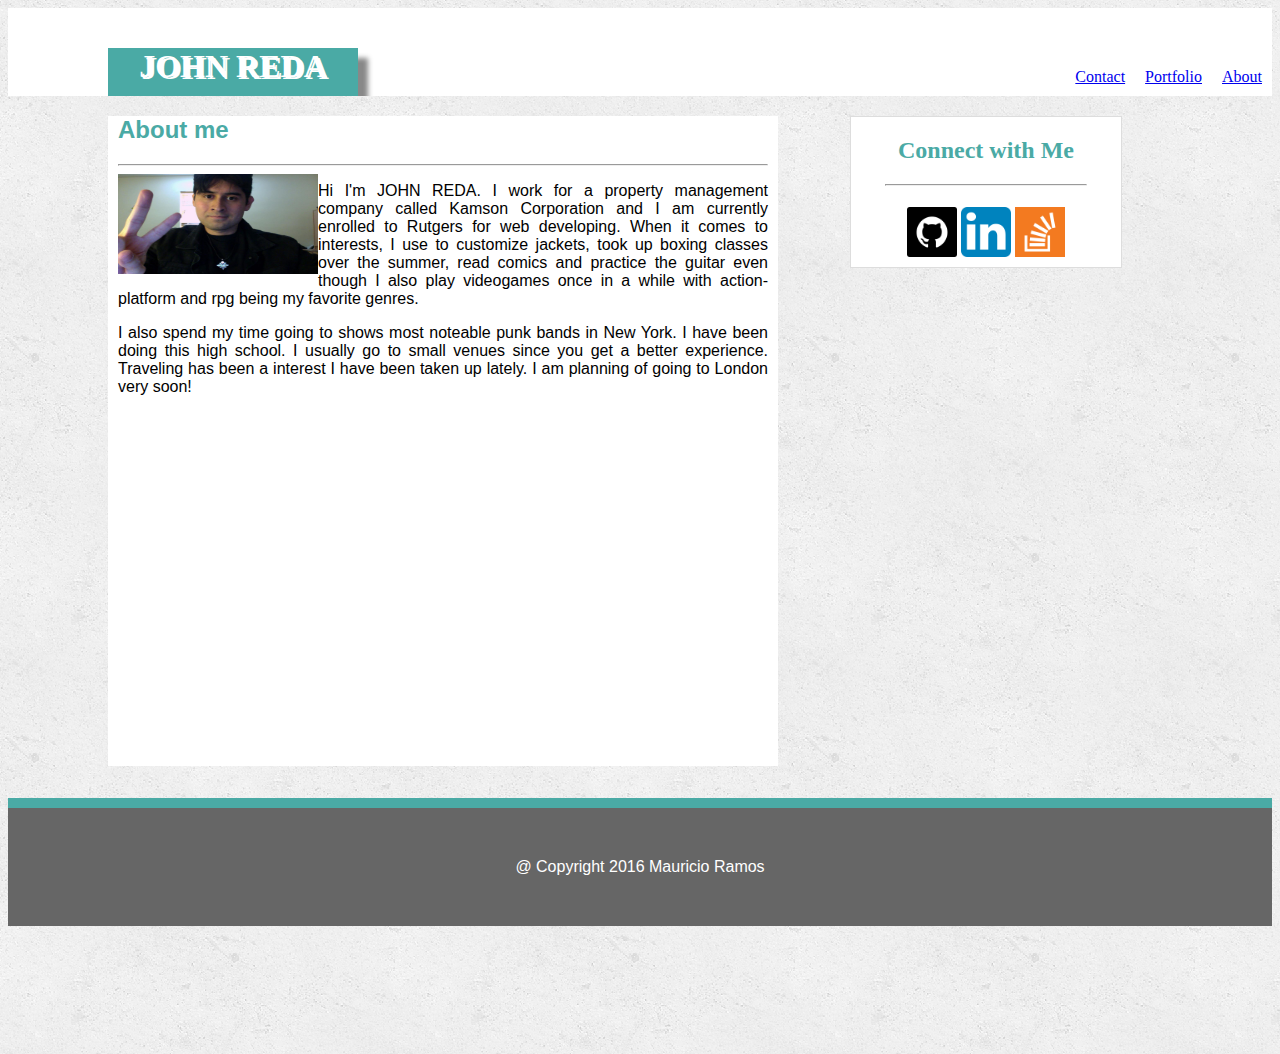
<file: index.html>
<!DOCTYPE HTML>
<html>
<head>
<title>JOHN REDA</title>
<link rel="stylesheet" type="text/css" href="assets/css/css.css"/>
<body>
		<div class = "header">	
<ul>
<h1 class="myname">JOHN REDA</h1>
<li> <a href="index.html"> About</a>  </li> 
<li><a href="portfolio.html">  Portfolio </a> </li>
<li> <a href="contact.html"> Contact </a> </li>
</ul>

</header>

<div class = "container" >
<h2>About me</h2>
<hr class="hr">
<img id="me" src="assets/images/mauricio.jpg">
<p> Hi I'm JOHN REDA. I  work for a property management company called Kamson Corporation and I am currently enrolled to Rutgers for web developing. When it comes to interests, I use to customize jackets, took up boxing classes over the summer, read comics and practice the guitar even though I also play videogames once in a while with action-platform and rpg being my favorite genres. </p>
<p> I also spend my time going to shows most noteable punk bands in New York. I have been doing this high school. I usually go to small venues since you get a better experience. Traveling has been a interest I have been taken up lately. I am planning of going to London very soon! </p>
</div>

<div class="sidebar"> 
<h2>Connect with Me </h2>
<hr class="hr">
<a href="https://github.com/mramos1126"><img class="sidebar-pics" src="assets/images/github.png"></a> 
<a href="https://www.linkedin.com/in/mauricio-ramos-095aab46?trk=hp-identity-photo"><img class="sidebar-pics" src="assets/images/linkedin.png"></a>
<a href="http://stackoverflow.com/users/5865126/m-ramos"><img class="sidebar-pics" src="assets/images/overflow.png"></a>

</div> 

<div class = "footer">
	 @ Copyright 2016 Mauricio Ramos 
</div>

</body>	
	
	</head>

</html>
</file>
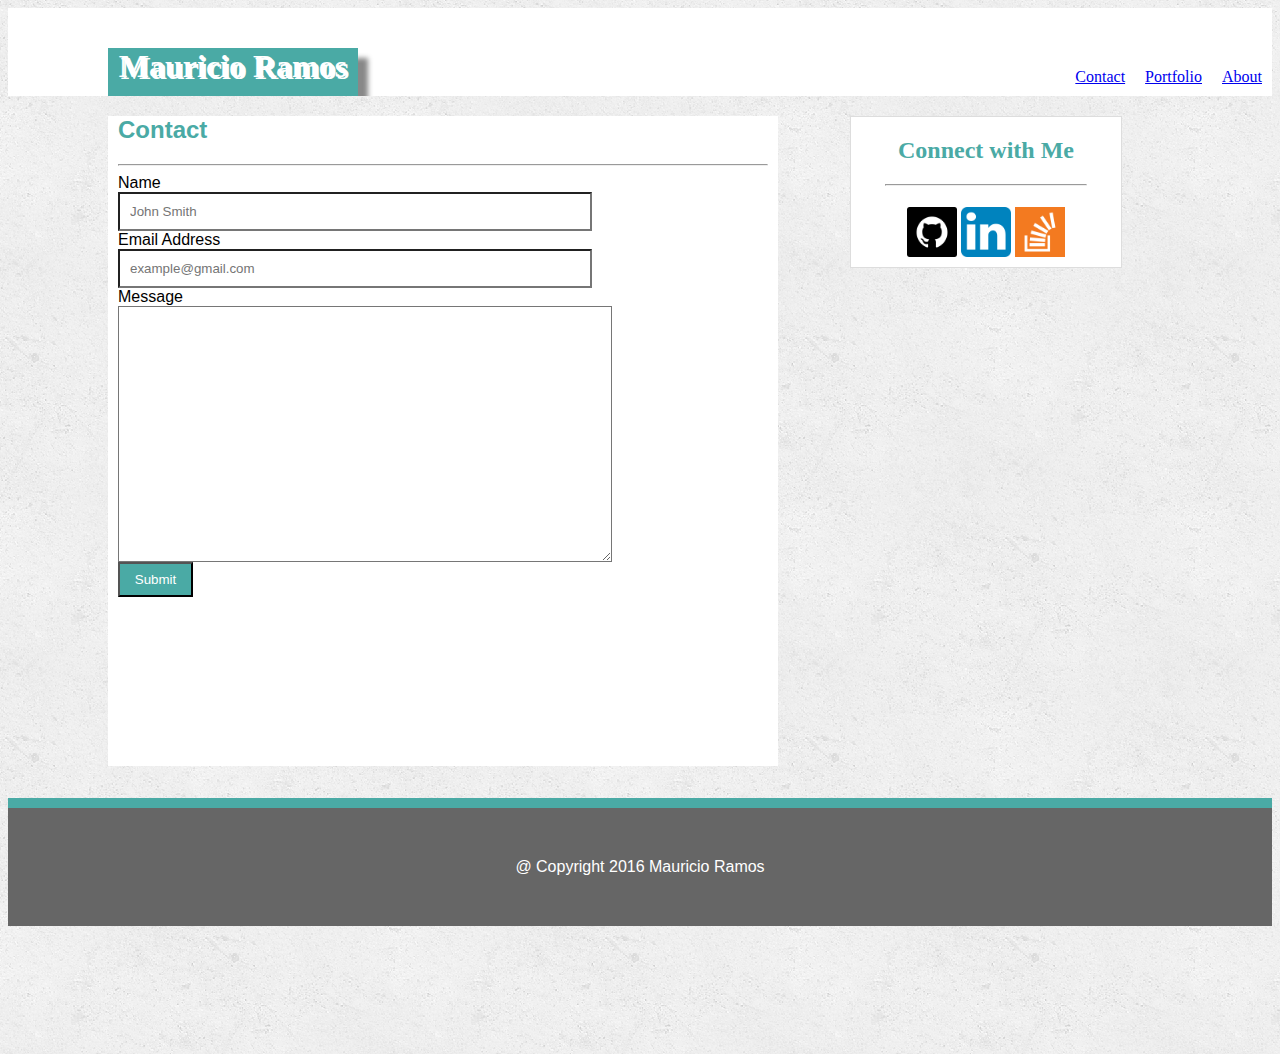
<file: contact.html>
<!DOCTYPE html>
<html>
<head>
	<title>Mauricio Ramos</title>
	
	<link rel="stylesheet" type="text/css" href="assets/css/css.css"/>
	</head>
	<body>
	<div class = "header">
	
<ul>
<h1 class="myname">Mauricio Ramos</h1>
<li> <a href="index.html"> About</a>  </li> 
<li><a href="portfolio.html">  Portfolio </a> </li>
<li> <a href="contact.html"> Contact </a> </li>
</ul>

</header>
<div class = "container" >
<div class="input">
<h2> Contact </h2>
	<hr class="hr">
	
Name<input type="text" name="name" placeholder = "John Smith ">  </input>
Email Address<input type="text" name="name" placeholder = "example@gmail.com" >  </input>
Message<textarea class="textarea" type = "text"> </textarea>

<button type= onclick="Submit"> Submit </button>
</div>
</div>

<div class="sidebar">
<h2> Connect with Me </h2>
<hr class="hr">
<a href="https://github.com/mramos1126"><img class="sidebar-pics" src="assets/images/github.png" ></a> 
<a href="https://www.linkedin.com/in/mauricio-ramos-095aab46?trk=hp-identity-photo"><img class="sidebar-pics" src="assets/images/linkedin.png"></a>
<a href="http://stackoverflow.com/users/5865126/m-ramos"><img class="sidebar-pics"  src="assets/images/overflow.png"></a>
</div>
</div>
<div class = "footer">
	@ Copyright 2016 Mauricio Ramos 
</div>



</body>
</html>
</file>
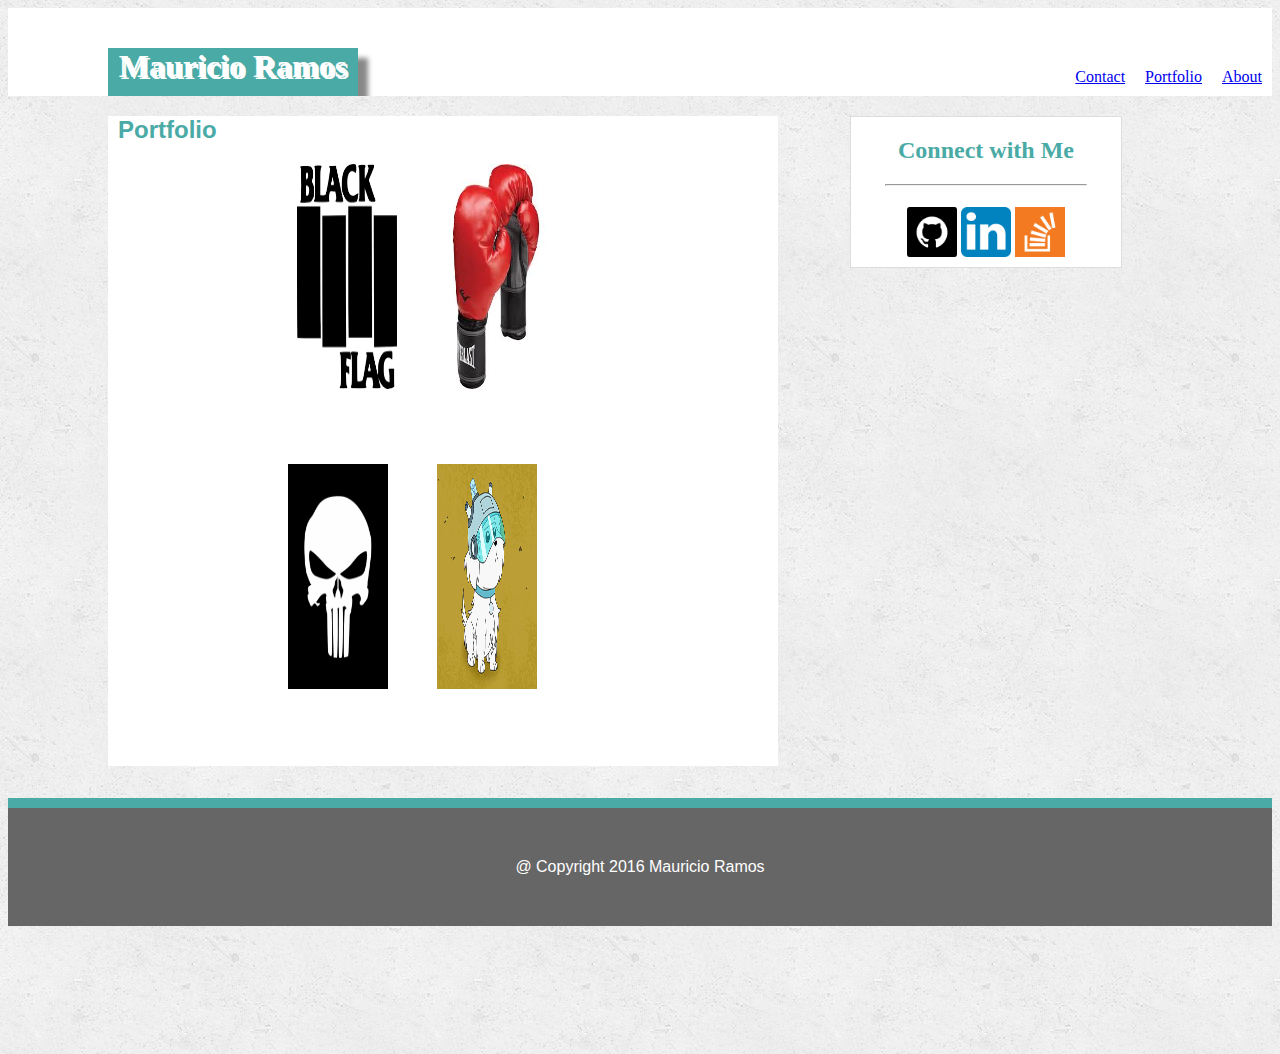
<file: portfolio.html>
<!DOCTYPE html>
<html>
<head>
	<title>Mauricio Ramos</title>
	<link rel="stylesheet" type="text/css" href="assets/css/css.css"/>
	<body>
		<header>
	<div class = "header">
	
<ul>
<h1 class="myname">Mauricio Ramos</h1>
<li> <a href="index.html"> About</a>  </li> 
<li><a href="portfolio.html">  Portfolio </a> </li>
<li> <a href="contact.html"> Contact </a> </li>
</ul>

</header>
<div class="container">

<h2>Portfolio</h2>

 <img class="left" src= "assets/images/punisher.jpg">
<img class="left" src="assets/images/snuffles.jpg">
<img class="right" src="assets/images/black.png">
<img class="right" src="assets/images/boxing.jpeg">
</div> 

<div class="sidebar"> 
<h2>Connect with Me </h2>
<hr class="hr">
<a href="https://github.com/mramos1126"><img class="sidebar-pics" src="assets/images/github.png" 
></a> 
<a href="https://www.linkedin.com/in/mauricio-ramos-095aab46?trk=hp-identity-photo"><img class="sidebar-pics" src="assets/images/linkedin.png" ></a>
<a href="http://stackoverflow.com/users/5865126/m-ramos"><img class="sidebar-pics" src="assets/images/overflow.png" ></a>
</div> 


<div class = "footer">
	@ Copyright 2016 Mauricio Ramos 
</div>

</body>
</head>
</html>
</file>
<file: assets/css/css.css>
body{

 background-image: url(../images/concrete_seamless.png);

}
h1 {font-family:  Times, Times New Roman, serif;
	text-shadow: 2px 2px #ffffff;
}

h2 {
color: #4aaaa5;
font-family: , Times, Times New Roman, serif;
}

 
 .myname {
    box-shadow: 10px 10px 5px #888888;

 	display: block;
 	background-color: #4aaaa5;
color: #ffffff;
 width: 250px;
 height: 50px;
 margin: 0 0000;
 position: relative;
 bottom: -40px;
 left: 100px;
text-align: center;
 }
 

 

.footer{
border-top:  5px ;
text-align: center;
background-color: #666666;
padding: 50px;
top: -120px;
clear: both;
border-top: 10px solid #4aaaa5;
position: relative;
color: #ffffff;
font-family: Arial, Helvetica;
}

.header ul {
list-style-type: none;
overflow : hidden;
padding : 0;
margin : 0;
background-color :  #ffffff;

}

.header li  {
display : block;
padding : 10px;
color : grey;
text-align : center; 
text-decoration : none;
position: relative;
float: right;
background-color :  #ffffff
}
li :hover:not(.active) {
background-color : blue;
}

.sidebar {

width: 270px;
height: 150px;
float: right;
background-color: #ffffff;
border: 1px solid #dddddd;
text-align: center;
color: #4aaaa5;
float: right;
display: inline-block;
bottom: 650px;
overflow: auto;
position: relative;
margin-right: 150px;
}
.sidebar .hr {
	width: 200px;
	color: grey;

}
.sidebar-pics {
	width:50px;
	height:50px;
margin-top: 13px;
}

/* index */
.container {

	width: 650px;
	height: 650px;
margin-left: 100px;
padding: 0px 10px;
text-align: justify;
background-color: #ffffff;
font-family: Arial, Helvetica;
}

#me {
	float: left;
	height: 100px;
	width: 200px; }
/* contact */
input

{ width : 450px;
padding: 10px;
font-family : arial;
background-color: #ffffff;
display : block;

}

.textarea 
{ width : 75%;
height: 250px;
font-family : arial;
background-color: #ffffff;
display : block;
}
.input button {

	background-color: #4aaaa5;
width: 75px;
height: 35px;
color: #ffffff;
font-family: Arial, Helvetica;
}
/* portfolio */

.table img
{position: relative;
	float: right;
	width: 250px;
	display: inline-block;
margin-bottom: 60px;
padding: 0;
border: 0;

}

.right
{
	
width: 100px;
height: 225px;
position: relative;
padding-left: 45px;
right: 165px;
}
.left
{
	
	
width: 100px;
height: 225px;
top: 300px;
left: 125px;
padding-left: 45px;
position: relative;
}
</file>
